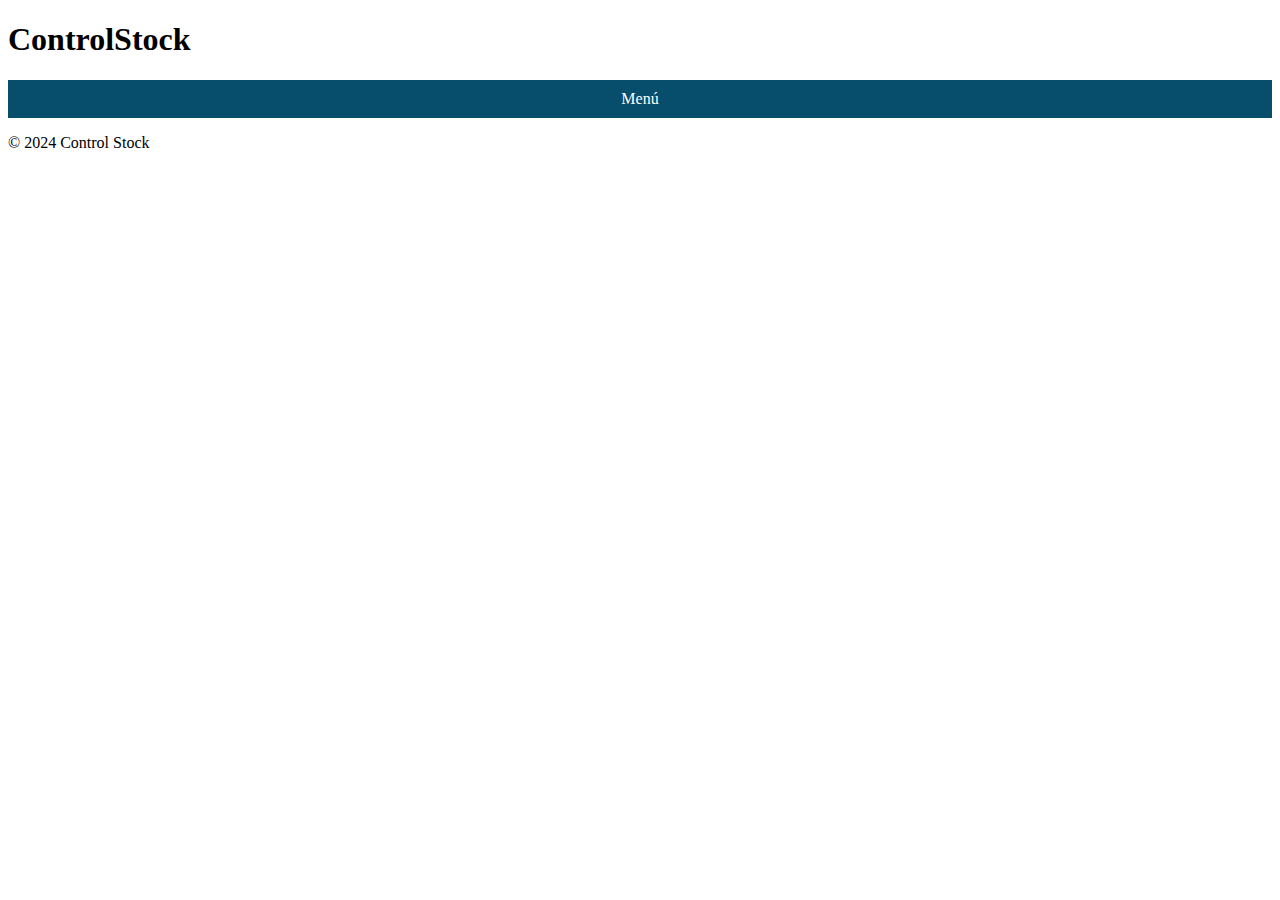
<file: stockApp/templates/index.html>
<!DOCTYPE html>
<html lang="es">
<head>
    <meta charset="UTF-8">
    <meta name="viewport" content="width=device-width, initial-scale=1.0">
    <title>Control de Stock</title>
    <link rel="stylesheet" href="mainStyle.css"> <!-- Enlaza el archivo CSS externo -->
</head>
<body>
    <header>
        <h1>ControlStock</h1>
    </header>

    <input type="checkbox" id="menu-toggle" class="menu-toggle">
    <label for="menu-toggle">Menú</label>

    <nav>
        <ul>
            <li><a href="C:\Users\Facultad Juli\Documents\GitHub\ControlStock\inventory\templates\articles.html">Articlos</a></li>
            <li><a href="C:\Users\Facultad Juli\Documents\GitHub\ControlStock\clientManaging\templates\clients.html">Clientes</a></li>
            <li><a href="#">Informes</a></li>
            <li><a href="#">Proveedores</a></li>
        </ul>
    </nav>

    <section id="main-content">
        <!-- Aquí irá el contenido principal -->
    </section>

    <footer>
        <p>&copy; 2024 Control Stock</p>
    </footer>
</body>
</html>
</file>
<file: stockApp/templates/mainStyle.css>
/* Estilos para el menú desplegable */
.menu-toggle {
    display: none;
}

.menu-toggle + label {
    cursor: pointer;
    display: block;
    padding: 10px;
    background-color: #064e6b;
    color: #fff;
    text-align: center;
}

.menu-toggle:checked ~ nav ul {
    display: block;
}

nav ul {
    display: none;
    list-style-type: none;
    padding: 0;
}

nav ul li {
    padding: 10px;
    background-color: #f4f4f4;
}
</file>
